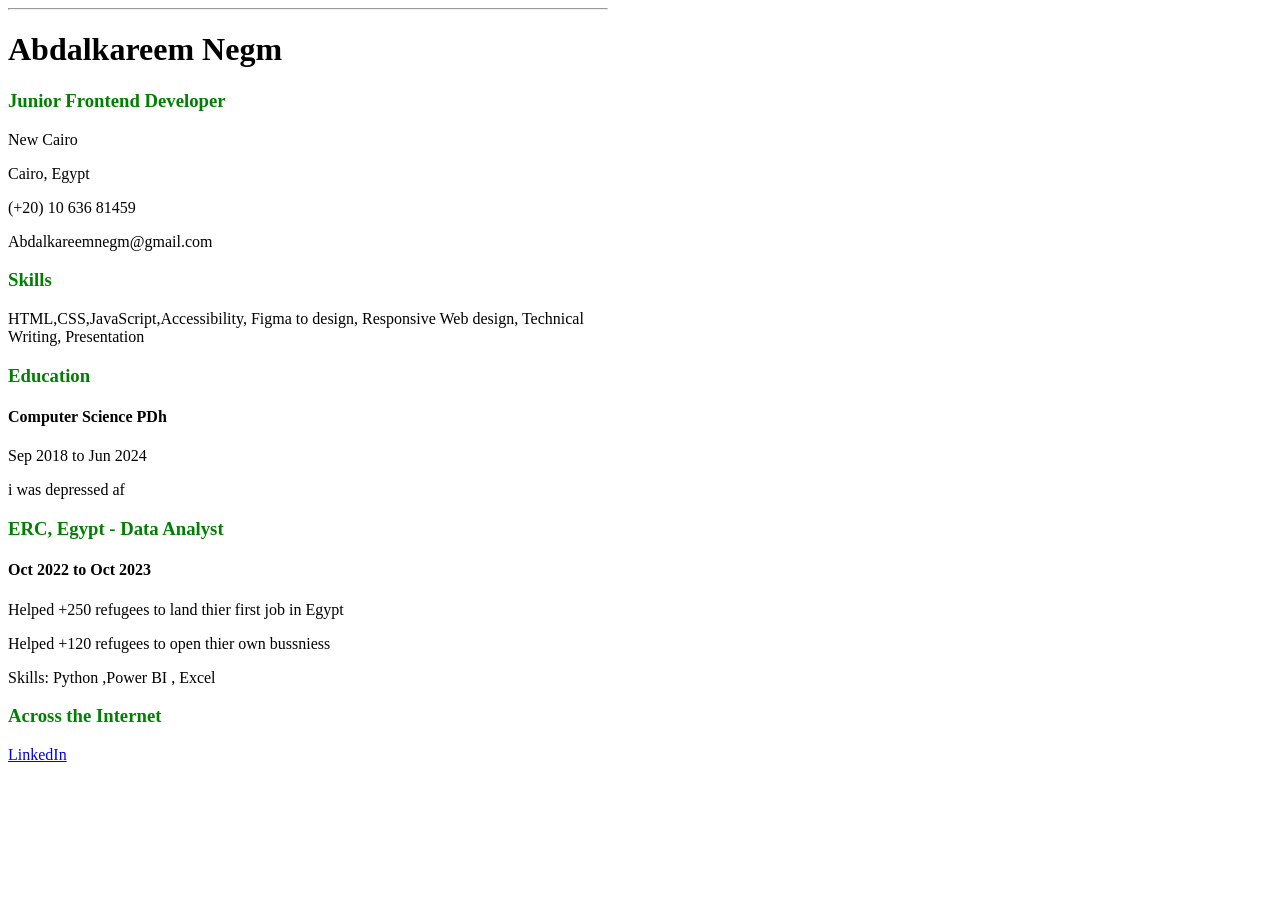
<file: index.html>
<!DOCTYPE html>
<html lang="en">
<head>
    <meta charset="UTF-8">
    <meta name="viewport" content="width=device-width, initial-scale=1.0">
    <link rel="stylesheet" href="styles.css">
    <title>Document</title>
</head>
<body>
    <div class="container">
    <hr>
    <header>
        <h1>Abdalkareem Negm</h1>
        <h3>Junior Frontend Developer</h3>
        <div>
            <p>New Cairo</p>
            <p>Cairo, Egypt</p>
            <p>(+20) 10 636 81459</p>
            <a>Abdalkareemnegm@gmail.com</a>
        </div>
    </header>
    <section>
        <h3>Skills</h3>
        HTML,CSS,JavaScript,Accessibility, Figma to design, Responsive Web design, Technical Writing, Presentation
    </section>
    <section>
        <h3>Education</h3>
        <h4>Computer Science PDh</h4>
        <p>Sep 2018 to Jun 2024</p>
        <p>i was depressed af</p>
    </section>
    <section id="experience">
        <h3>ERC, Egypt - Data Analyst</h3>
        <h4>Oct 2022 to Oct 2023</h4>
        <p>Helped +250 refugees to land thier first job in Egypt</p>
        <p>Helped +120 refugees to open thier own bussniess</p>
        <p>Skills: Python    ,Power BI , Excel </p>
    </section>
    <footer>
        <h3>Across the Internet</h3>
        <a href="https://www.linkedin.com/in/neggmmm/">LinkedIn</a>
    </footer>
</div>
</body>
</html>
</file>
<file: styles.css>
.container{
    width: 600px;
}
h3{
    color:green
}
</file>
